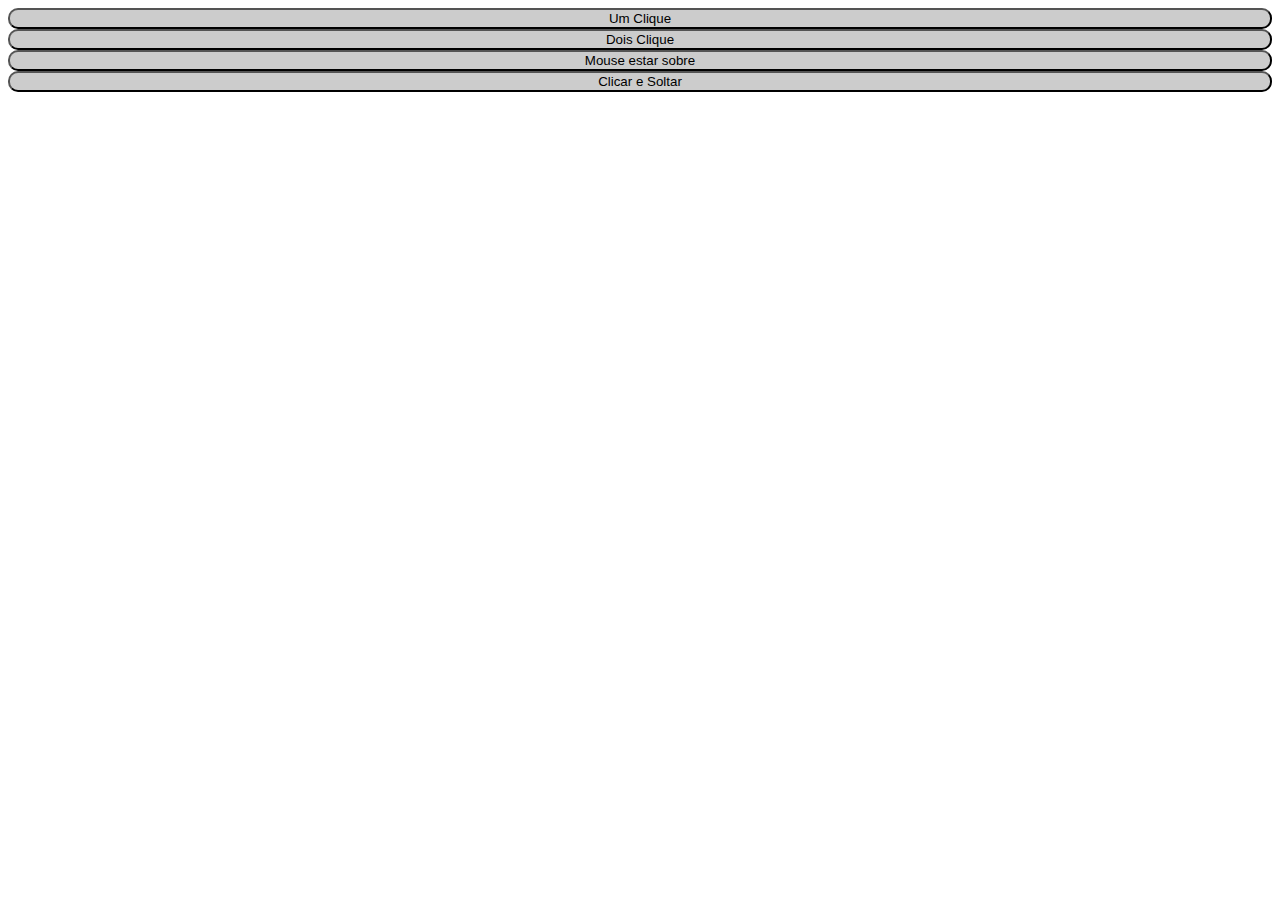
<file: exercicio02/index.html>
<!DOCTYPE html>
<html lang="pt-br">
<head>
    <meta charset="UTF-8">
    <meta name="viewport" content="width=device-width, initial-scale=1.0">
    <title>Exercicio01</title>
    <link rel="stylesheet" href="style.css">
</head>
<body>
    <button onclick="evento1()">Um Clique</button>
    <button ondblclick="evento2()">Dois Clique</button>
    <button onmouseover="evento3()" id="Teste" onmousemove="add()" onmouseout="normal()">Mouse estar sobre</button>
    <button onmousedown="evento4()" onmouseup="evento5()">Clicar e Soltar</button>
    <script src="js/app.js"></script>
</body>
</html>
</file>
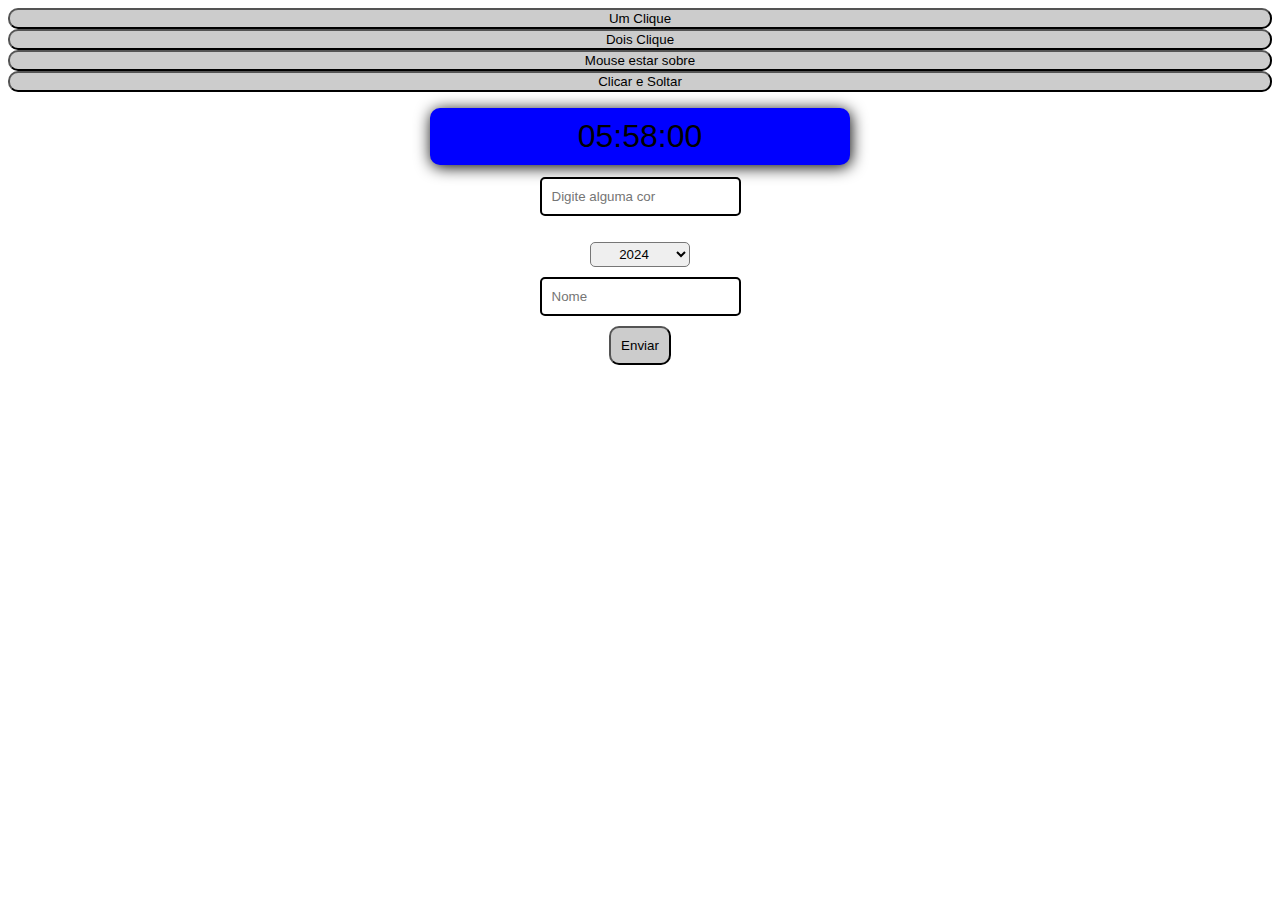
<file: exercicio03/index.html>
<!DOCTYPE html>
<html lang="pt-br">
<head>
    <meta charset="UTF-8">
    <meta name="viewport" content="width=device-width, initial-scale=1.0">
    <title>Exercicio01</title>
    <link rel="stylesheet" href="style.css">
</head>
<body>
    <button onclick="evento1()" id="primeiroBotao">Um Clique</button>
    <button ondblclick="evento2()">Dois Clique</button>
    <button onmouseover="evento3()" id="Teste" onmouseout="normal()">Mouse estar sobre</button>
    <button onmousedown="evento4()" onmouseup="evento5()">Clicar e Soltar</button>
    <p id="Text"></p>
    <p id="Hora" class="relogio"></p>
    <input type="text" id="cor" placeholder="Digite alguma cor" onfocus="verificarCor()">
    <p id="Erro"></p>
    <select name="Ano" id="anos">
    </select>
    <br>
    <div class="form">
        <input type="text" id="nome" placeholder="Nome">
        <button id="enviar" onclick="perfil()" class="enviar">Enviar</button>
    </div>
    <script src="js/app.js"></script>
</body>
</html>
</file>
<file: exercicio02/style.css>
* {
    font-family: Arial, Helvetica, sans-serif;
    text-align: center;
}
button {
    width: 100%;
    margin: auto auto;
    border-radius: 10px;
    display: flex;
    overflow: auto;
    justify-content: center;
    align-items: center;
    flex-direction: row;
    background-color: #ccc;
}
</file>
<file: exercicio03/style.css>
* {
    font-family: Arial, Helvetica, sans-serif;
    text-align: center;
}
button {
    width: 100%;
    margin: auto auto;
    border-radius: 10px;
    display: flex;
    overflow: auto;
    justify-content: center;
    align-items: center;
    flex-direction: row;
    background-color: #ccc;
}
.relogio {
    padding: 10px;
    margin: 2px auto;
    background-color: blue;
    font-size: 2em;
    border-radius: 10px;
    width: 400px;
    box-shadow: 1px 2px 16px black;
}
.relogio:hover {
    padding: 12px;
    margin: 2px auto;
    background-color: blueviolet;
    font-size: 2em;
    border-radius: 10px;
    width: 400px;
    box-shadow: 1px 2px 16px black;
}
input {
    margin: 10px;
    padding: 10px;
    border-radius: 5px;
    text-align: justify;
    border: 2px solid ;
}
select {
    width: 100px;
    padding: 3px;
    border-radius: 5px;
    align-items: left;

}
.enviar {
    padding: 10px;
    width:min-content ;
    border-radius: 10px;
    display: flex;
    overflow: auto;
    justify-content: center;
    align-items: center;
    flex-direction: row;
}
.form {
    display: inline;
}
</file>
